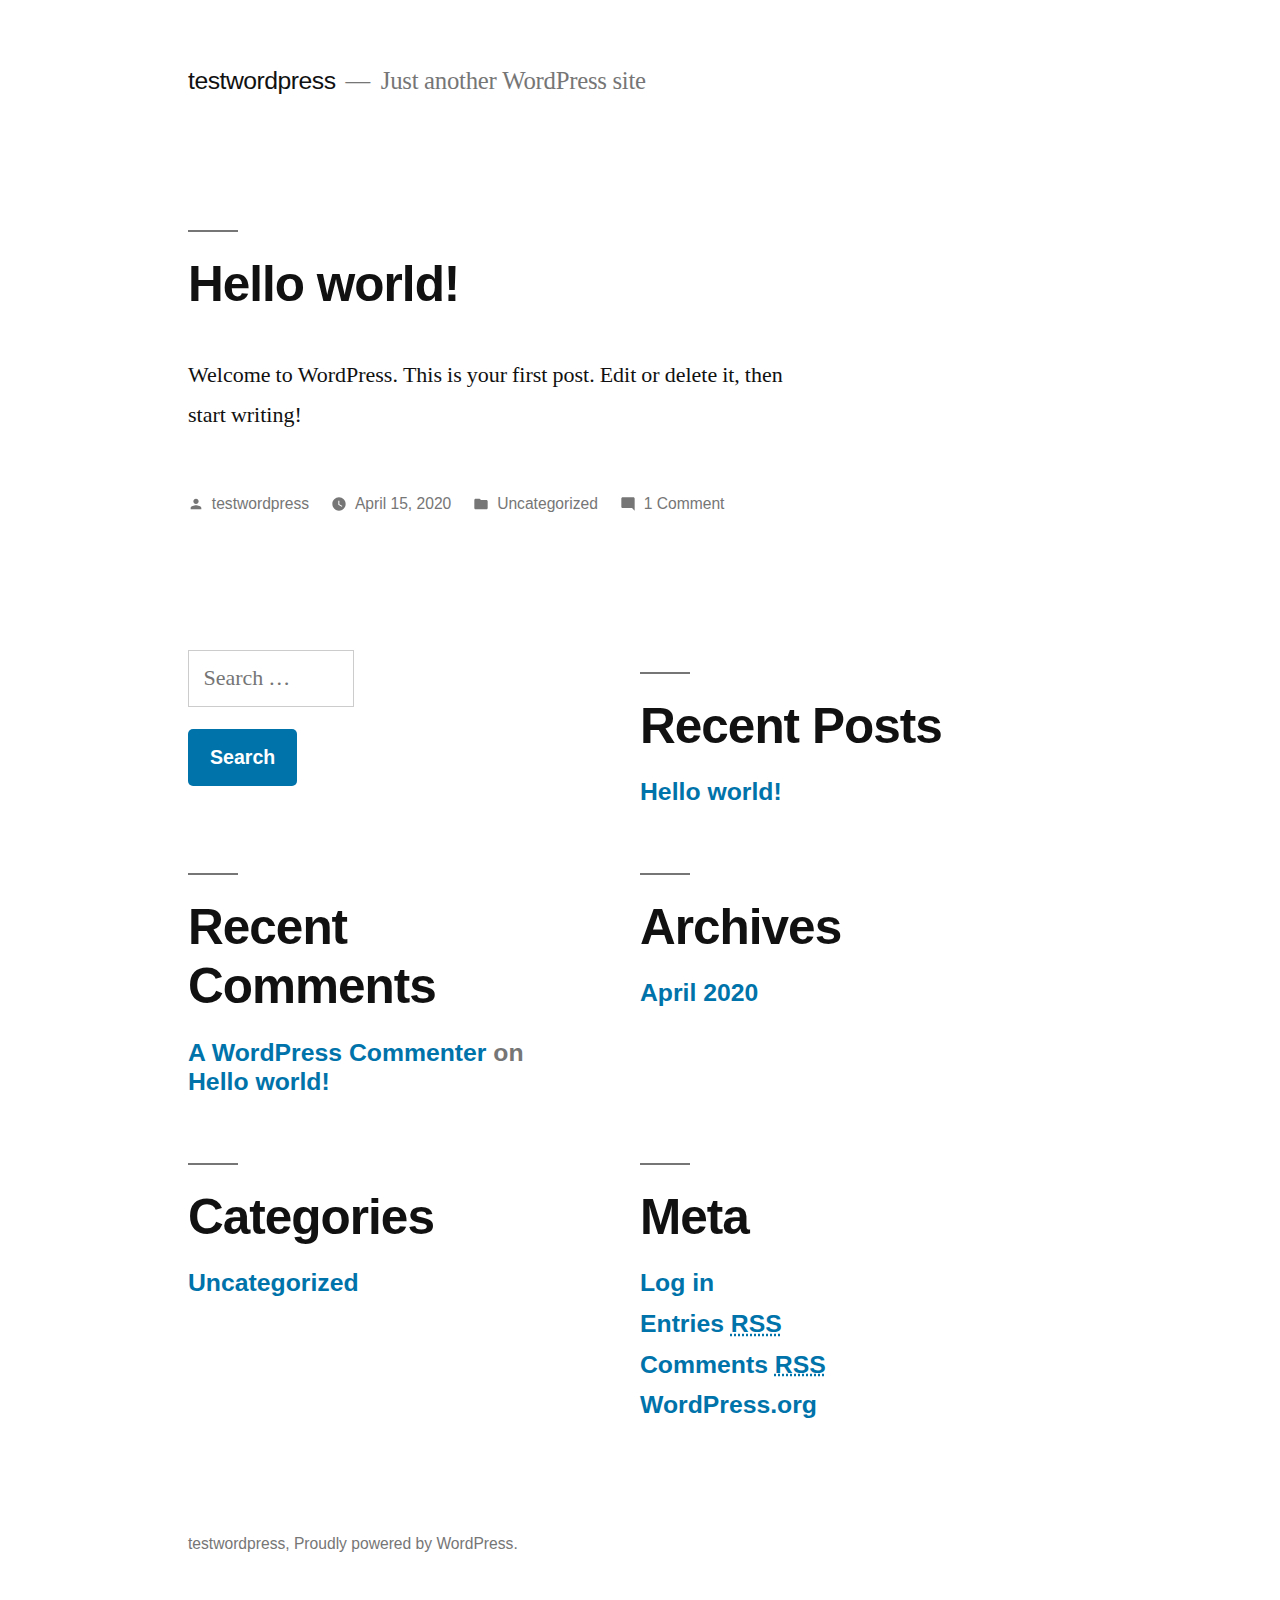
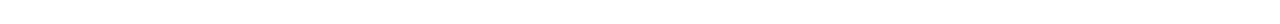
<file: index.html>
<!doctype html>
<html lang="en-US">
<head>
	<meta charset="UTF-8" />
	<meta name="viewport" content="width=device-width, initial-scale=1" />
	<link rel="profile" href="https://gmpg.org/xfn/11" />
	<title>testwordpress &#8211; Just another WordPress site</title>
<link rel='dns-prefetch' href='//s.w.org' />
<link rel="alternate" type="application/rss+xml" title="testwordpress &raquo; Feed" href="https://moonkabir.github.io/testwordpress/feed/" />
<link rel="alternate" type="application/rss+xml" title="testwordpress &raquo; Comments Feed" href="https://moonkabir.github.io/testwordpress/comments/feed/" />
		<script type="text/javascript">
			window._wpemojiSettings = {"baseUrl":"https:\/\/s.w.org\/images\/core\/emoji\/11.2.0\/72x72\/","ext":".png","svgUrl":"https:\/\/s.w.org\/images\/core\/emoji\/11.2.0\/svg\/","svgExt":".svg","source":{"concatemoji":"https:\/\/moonkabir.github.io\/testwordpress\/wp-includes\/js\/wp-emoji-release.min.js?ver=5.1.1"}};
			!function(a,b,c){function d(a,b){var c=String.fromCharCode;l.clearRect(0,0,k.width,k.height),l.fillText(c.apply(this,a),0,0);var d=k.toDataURL();l.clearRect(0,0,k.width,k.height),l.fillText(c.apply(this,b),0,0);var e=k.toDataURL();return d===e}function e(a){var b;if(!l||!l.fillText)return!1;switch(l.textBaseline="top",l.font="600 32px Arial",a){case"flag":return!(b=d([55356,56826,55356,56819],[55356,56826,8203,55356,56819]))&&(b=d([55356,57332,56128,56423,56128,56418,56128,56421,56128,56430,56128,56423,56128,56447],[55356,57332,8203,56128,56423,8203,56128,56418,8203,56128,56421,8203,56128,56430,8203,56128,56423,8203,56128,56447]),!b);case"emoji":return b=d([55358,56760,9792,65039],[55358,56760,8203,9792,65039]),!b}return!1}function f(a){var c=b.createElement("script");c.src=a,c.defer=c.type="text/javascript",b.getElementsByTagName("head")[0].appendChild(c)}var g,h,i,j,k=b.createElement("canvas"),l=k.getContext&&k.getContext("2d");for(j=Array("flag","emoji"),c.supports={everything:!0,everythingExceptFlag:!0},i=0;i<j.length;i++)c.supports[j[i]]=e(j[i]),c.supports.everything=c.supports.everything&&c.supports[j[i]],"flag"!==j[i]&&(c.supports.everythingExceptFlag=c.supports.everythingExceptFlag&&c.supports[j[i]]);c.supports.everythingExceptFlag=c.supports.everythingExceptFlag&&!c.supports.flag,c.DOMReady=!1,c.readyCallback=function(){c.DOMReady=!0},c.supports.everything||(h=function(){c.readyCallback()},b.addEventListener?(b.addEventListener("DOMContentLoaded",h,!1),a.addEventListener("load",h,!1)):(a.attachEvent("onload",h),b.attachEvent("onreadystatechange",function(){"complete"===b.readyState&&c.readyCallback()})),g=c.source||{},g.concatemoji?f(g.concatemoji):g.wpemoji&&g.twemoji&&(f(g.twemoji),f(g.wpemoji)))}(window,document,window._wpemojiSettings);
		</script>
		<style type="text/css">
img.wp-smiley,
img.emoji {
	display: inline !important;
	border: none !important;
	box-shadow: none !important;
	height: 1em !important;
	width: 1em !important;
	margin: 0 .07em !important;
	vertical-align: -0.1em !important;
	background: none !important;
	padding: 0 !important;
}
</style>
	<link rel='stylesheet' id='wp-block-library-css'  href='https://moonkabir.github.io/testwordpress/wp-includes/css/dist/block-library/style.min.css?ver=5.1.1' type='text/css' media='all' />
<link rel='stylesheet' id='wp-block-library-theme-css'  href='https://moonkabir.github.io/testwordpress/wp-includes/css/dist/block-library/theme.min.css?ver=5.1.1' type='text/css' media='all' />
<link rel='stylesheet' id='twentynineteen-style-css'  href='https://moonkabir.github.io/testwordpress/wp-content/themes/twentynineteen/style.css?ver=1.3' type='text/css' media='all' />
<link rel='stylesheet' id='twentynineteen-print-style-css'  href='https://moonkabir.github.io/testwordpress/wp-content/themes/twentynineteen/print.css?ver=1.3' type='text/css' media='print' />
<link rel='https://api.w.org/' href='https://moonkabir.github.io/testwordpress/wp-json/' />
<link rel="EditURI" type="application/rsd+xml" title="RSD" href="https://moonkabir.github.io/testwordpress/xmlrpc.php?rsd" />
<link rel="wlwmanifest" type="application/wlwmanifest+xml" href="https://moonkabir.github.io/testwordpress/wp-includes/wlwmanifest.xml" /> 
<meta name="generator" content="WordPress 5.1.1" />
		<style type="text/css">.recentcomments a{display:inline !important;padding:0 !important;margin:0 !important;}</style>
		</head>

<body class="home blog wp-embed-responsive hfeed image-filters-enabled">
<div id="page" class="site">
	<a class="skip-link screen-reader-text" href="#content">Skip to content</a>

		<header id="masthead" class="site-header">

			<div class="site-branding-container">
				<div class="site-branding">

								<h1 class="site-title"><a href="https://moonkabir.github.io/testwordpress/" rel="home">testwordpress</a></h1>
			
				<p class="site-description">
				Just another WordPress site			</p>
			</div><!-- .site-branding -->
			</div><!-- .layout-wrap -->

					</header><!-- #masthead -->

	<div id="content" class="site-content">

	<section id="primary" class="content-area">
		<main id="main" class="site-main">

		
<article id="post-1" class="post-1 post type-post status-publish format-standard hentry category-uncategorized entry">
	<header class="entry-header">
		<h2 class="entry-title"><a href="https://moonkabir.github.io/testwordpress/2020/04/15/hello-world/" rel="bookmark">Hello world!</a></h2>	</header><!-- .entry-header -->

	
	<div class="entry-content">
		
<p>Welcome to WordPress. This is your first post. Edit or delete it, then start writing!</p>
	</div><!-- .entry-content -->

	<footer class="entry-footer">
		<span class="byline"><svg class="svg-icon" width="16" height="16" aria-hidden="true" role="img" focusable="false" viewbox="0 0 24 24" version="1.1" xmlns="http://www.w3.org/2000/svg" xmlns:xlink="http://www.w3.org/1999/xlink"><path d="M12 12c2.21 0 4-1.79 4-4s-1.79-4-4-4-4 1.79-4 4 1.79 4 4 4zm0 2c-2.67 0-8 1.34-8 4v2h16v-2c0-2.66-5.33-4-8-4z"></path><path d="M0 0h24v24H0z" fill="none"></path></svg><span class="screen-reader-text">Posted by</span><span class="author vcard"><a class="url fn n" href="https://moonkabir.github.io/testwordpress/author/testwordpress/">testwordpress</a></span></span><span class="posted-on"><svg class="svg-icon" width="16" height="16" aria-hidden="true" role="img" focusable="false" xmlns="http://www.w3.org/2000/svg" viewbox="0 0 24 24"><defs><path id="a" d="M0 0h24v24H0V0z"></path></defs><clippath id="b"><use xlink:href="#a" overflow="visible"></use></clippath><path clip-path="url(#b)" d="M12 2C6.5 2 2 6.5 2 12s4.5 10 10 10 10-4.5 10-10S17.5 2 12 2zm4.2 14.2L11 13V7h1.5v5.2l4.5 2.7-.8 1.3z"></path></svg><a href="https://moonkabir.github.io/testwordpress/2020/04/15/hello-world/" rel="bookmark"><time class="entry-date published updated" datetime="2020-04-15T10:00:28+00:00">April 15, 2020</time></a></span><span class="cat-links"><svg class="svg-icon" width="16" height="16" aria-hidden="true" role="img" focusable="false" xmlns="http://www.w3.org/2000/svg" viewbox="0 0 24 24"><path d="M10 4H4c-1.1 0-1.99.9-1.99 2L2 18c0 1.1.9 2 2 2h16c1.1 0 2-.9 2-2V8c0-1.1-.9-2-2-2h-8l-2-2z"></path><path d="M0 0h24v24H0z" fill="none"></path></svg><span class="screen-reader-text">Posted in</span><a href="https://moonkabir.github.io/testwordpress/category/uncategorized/" rel="category tag">Uncategorized</a></span><span class="comments-link"><svg class="svg-icon" width="16" height="16" aria-hidden="true" role="img" focusable="false" viewbox="0 0 24 24" version="1.1" xmlns="http://www.w3.org/2000/svg" xmlns:xlink="http://www.w3.org/1999/xlink"><path d="M21.99 4c0-1.1-.89-2-1.99-2H4c-1.1 0-2 .9-2 2v12c0 1.1.9 2 2 2h14l4 4-.01-18z"></path><path d="M0 0h24v24H0z" fill="none"></path></svg><a href="https://moonkabir.github.io/testwordpress/2020/04/15/hello-world/#comments">1 Comment<span class="screen-reader-text"> on Hello world!</span></a></span>	</footer><!-- .entry-footer -->
</article><!-- #post-${ID} -->

		</main><!-- .site-main -->
	</section><!-- .content-area -->


	</div><!-- #content -->

	<footer id="colophon" class="site-footer">
		
	<aside class="widget-area" role="complementary" aria-label="Footer">
							<div class="widget-column footer-widget-1">
					<section id="search-2" class="widget widget_search"><form role="search" method="get" class="search-form" action="https://moonkabir.github.io/testwordpress/">
				<label>
					<span class="screen-reader-text">Search for:</span>
					<input type="search" class="search-field" placeholder="Search &hellip;" value="" name="s" />
				</label>
				<input type="submit" class="search-submit" value="Search" />
			</form></section>		<section id="recent-posts-2" class="widget widget_recent_entries">		<h2 class="widget-title">Recent Posts</h2>		<ul>
											<li>
					<a href="https://moonkabir.github.io/testwordpress/2020/04/15/hello-world/">Hello world!</a>
									</li>
					</ul>
		</section><section id="recent-comments-2" class="widget widget_recent_comments"><h2 class="widget-title">Recent Comments</h2><ul id="recentcomments"><li class="recentcomments"><span class="comment-author-link"><a href='https://wordpress.org/' rel='external nofollow' class='url'>A WordPress Commenter</a></span> on <a href="https://moonkabir.github.io/testwordpress/2020/04/15/hello-world/#comment-1">Hello world!</a></li></ul></section><section id="archives-2" class="widget widget_archive"><h2 class="widget-title">Archives</h2>		<ul>
				<li><a href='https://moonkabir.github.io/testwordpress/2020/04/'>April 2020</a></li>
		</ul>
			</section><section id="categories-2" class="widget widget_categories"><h2 class="widget-title">Categories</h2>		<ul>
				<li class="cat-item cat-item-1"><a href="https://moonkabir.github.io/testwordpress/category/uncategorized/" >Uncategorized</a>
</li>
		</ul>
			</section><section id="meta-2" class="widget widget_meta"><h2 class="widget-title">Meta</h2>			<ul>
						<li><a href="https://moonkabir.github.io/testwordpress/wp-login.php">Log in</a></li>
			<li><a href="https://moonkabir.github.io/testwordpress/feed/">Entries <abbr title="Really Simple Syndication">RSS</abbr></a></li>
			<li><a href="https://moonkabir.github.io/testwordpress/comments/feed/">Comments <abbr title="Really Simple Syndication">RSS</abbr></a></li>
			<li><a href="https://wordpress.org/" title="Powered by WordPress, state-of-the-art semantic personal publishing platform.">WordPress.org</a></li>			</ul>
			</section>					</div>
					</aside><!-- .widget-area -->

		<div class="site-info">
										<a class="site-name" href="https://moonkabir.github.io/testwordpress/" rel="home">testwordpress</a>,
						<a href="https://wordpress.org/" class="imprint">
				Proudly powered by WordPress.			</a>
								</div><!-- .site-info -->
	</footer><!-- #colophon -->

</div><!-- #page -->

<script type='text/javascript' src='https://moonkabir.github.io/testwordpress/wp-includes/js/wp-embed.min.js?ver=5.1.1'></script>
	<script>
	/(trident|msie)/i.test(navigator.userAgent)&&document.getElementById&&window.addEventListener&&window.addEventListener("hashchange",function(){var t,e=location.hash.substring(1);/^[A-z0-9_-]+$/.test(e)&&(t=document.getElementById(e))&&(/^(?:a|select|input|button|textarea)$/i.test(t.tagName)||(t.tabIndex=-1),t.focus())},!1);
	</script>
	
</body>
</html>
</file>
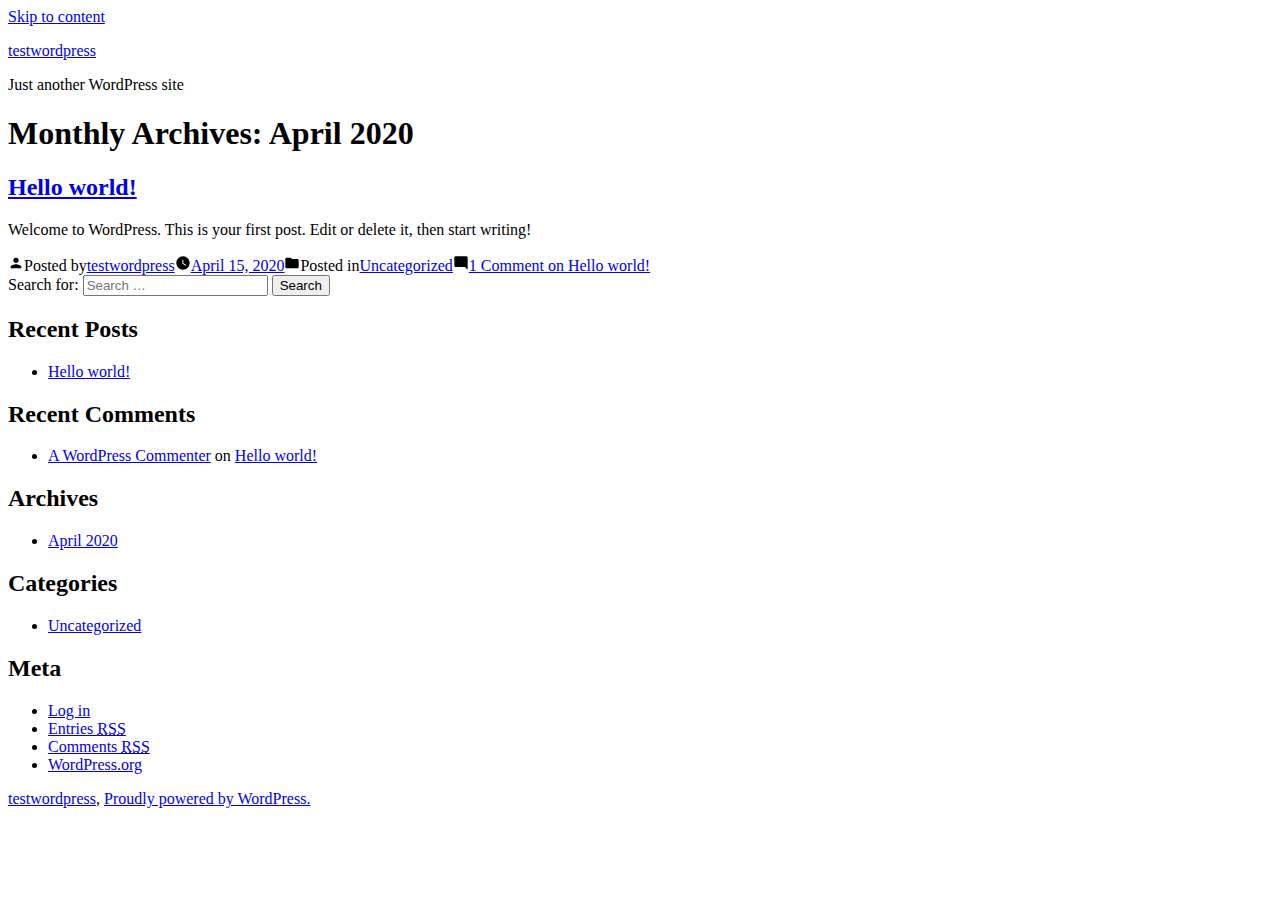
<file: 2020/04/index.html>
<!doctype html>
<html lang="en-US">
<head>
	<meta charset="UTF-8" />
	<meta name="viewport" content="width=device-width, initial-scale=1" />
	<link rel="profile" href="https://gmpg.org/xfn/11" />
	<title>April 2020 &#8211; testwordpress</title>
<link rel='dns-prefetch' href='//s.w.org' />
<link rel="alternate" type="application/rss+xml" title="testwordpress &raquo; Feed" href="http://localhost/https:/moonkabir.github.io/testwordpress/feed/" />
<link rel="alternate" type="application/rss+xml" title="testwordpress &raquo; Comments Feed" href="http://localhost/https:/moonkabir.github.io/testwordpress/comments/feed/" />
		<script type="text/javascript">
			window._wpemojiSettings = {"baseUrl":"https:\/\/s.w.org\/images\/core\/emoji\/11.2.0\/72x72\/","ext":".png","svgUrl":"https:\/\/s.w.org\/images\/core\/emoji\/11.2.0\/svg\/","svgExt":".svg","source":{"concatemoji":"\/wp-includes\/js\/wp-emoji-release.min.js?ver=5.1.1"}};
			!function(a,b,c){function d(a,b){var c=String.fromCharCode;l.clearRect(0,0,k.width,k.height),l.fillText(c.apply(this,a),0,0);var d=k.toDataURL();l.clearRect(0,0,k.width,k.height),l.fillText(c.apply(this,b),0,0);var e=k.toDataURL();return d===e}function e(a){var b;if(!l||!l.fillText)return!1;switch(l.textBaseline="top",l.font="600 32px Arial",a){case"flag":return!(b=d([55356,56826,55356,56819],[55356,56826,8203,55356,56819]))&&(b=d([55356,57332,56128,56423,56128,56418,56128,56421,56128,56430,56128,56423,56128,56447],[55356,57332,8203,56128,56423,8203,56128,56418,8203,56128,56421,8203,56128,56430,8203,56128,56423,8203,56128,56447]),!b);case"emoji":return b=d([55358,56760,9792,65039],[55358,56760,8203,9792,65039]),!b}return!1}function f(a){var c=b.createElement("script");c.src=a,c.defer=c.type="text/javascript",b.getElementsByTagName("head")[0].appendChild(c)}var g,h,i,j,k=b.createElement("canvas"),l=k.getContext&&k.getContext("2d");for(j=Array("flag","emoji"),c.supports={everything:!0,everythingExceptFlag:!0},i=0;i<j.length;i++)c.supports[j[i]]=e(j[i]),c.supports.everything=c.supports.everything&&c.supports[j[i]],"flag"!==j[i]&&(c.supports.everythingExceptFlag=c.supports.everythingExceptFlag&&c.supports[j[i]]);c.supports.everythingExceptFlag=c.supports.everythingExceptFlag&&!c.supports.flag,c.DOMReady=!1,c.readyCallback=function(){c.DOMReady=!0},c.supports.everything||(h=function(){c.readyCallback()},b.addEventListener?(b.addEventListener("DOMContentLoaded",h,!1),a.addEventListener("load",h,!1)):(a.attachEvent("onload",h),b.attachEvent("onreadystatechange",function(){"complete"===b.readyState&&c.readyCallback()})),g=c.source||{},g.concatemoji?f(g.concatemoji):g.wpemoji&&g.twemoji&&(f(g.twemoji),f(g.wpemoji)))}(window,document,window._wpemojiSettings);
		</script>
		<style type="text/css">
img.wp-smiley,
img.emoji {
	display: inline !important;
	border: none !important;
	box-shadow: none !important;
	height: 1em !important;
	width: 1em !important;
	margin: 0 .07em !important;
	vertical-align: -0.1em !important;
	background: none !important;
	padding: 0 !important;
}
</style>
	<link rel='stylesheet' id='wp-block-library-css'  href='http://localhost/https:/moonkabir.github.io/testwordpress/wp-includes/css/dist/block-library/style.min.css?ver=5.1.1' type='text/css' media='all' />
<link rel='stylesheet' id='wp-block-library-theme-css'  href='http://localhost/https:/moonkabir.github.io/testwordpress/wp-includes/css/dist/block-library/theme.min.css?ver=5.1.1' type='text/css' media='all' />
<link rel='stylesheet' id='twentynineteen-style-css'  href='http://localhost/https:/moonkabir.github.io/testwordpress/wp-content/themes/twentynineteen/style.css?ver=1.3' type='text/css' media='all' />
<link rel='stylesheet' id='twentynineteen-print-style-css'  href='http://localhost/https:/moonkabir.github.io/testwordpress/wp-content/themes/twentynineteen/print.css?ver=1.3' type='text/css' media='print' />
<link rel='https://api.w.org/' href='http://localhost/https:/moonkabir.github.io/testwordpress/wp-json/' />
<link rel="EditURI" type="application/rsd+xml" title="RSD" href="http://localhost/https:/moonkabir.github.io/testwordpress/xmlrpc.php?rsd" />
<link rel="wlwmanifest" type="application/wlwmanifest+xml" href="http://localhost/https:/moonkabir.github.io/testwordpress/wp-includes/wlwmanifest.xml" /> 
<meta name="generator" content="WordPress 5.1.1" />
		<style type="text/css">.recentcomments a{display:inline !important;padding:0 !important;margin:0 !important;}</style>
		</head>

<body class="archive date wp-embed-responsive hfeed image-filters-enabled">
<div id="page" class="site">
	<a class="skip-link screen-reader-text" href="#content">Skip to content</a>

		<header id="masthead" class="site-header">

			<div class="site-branding-container">
				<div class="site-branding">

								<p class="site-title"><a href="http://localhost/https:/moonkabir.github.io/testwordpress/" rel="home">testwordpress</a></p>
			
				<p class="site-description">
				Just another WordPress site			</p>
			</div><!-- .site-branding -->
			</div><!-- .layout-wrap -->

					</header><!-- #masthead -->

	<div id="content" class="site-content">

	<section id="primary" class="content-area">
		<main id="main" class="site-main">

		
			<header class="page-header">
				<h1 class="page-title">Monthly Archives: <span class="page-description">April 2020</span></h1>			</header><!-- .page-header -->

			
<article id="post-1" class="post-1 post type-post status-publish format-standard hentry category-uncategorized entry">
	<header class="entry-header">
		<h2 class="entry-title"><a href="http://localhost/https:/moonkabir.github.io/testwordpress/2020/04/15/hello-world/" rel="bookmark">Hello world!</a></h2>	</header><!-- .entry-header -->

	
	<div class="entry-content">
		<p>Welcome to WordPress. This is your first post. Edit or delete it, then start writing!</p>
	</div><!-- .entry-content -->

	<footer class="entry-footer">
		<span class="byline"><svg class="svg-icon" width="16" height="16" aria-hidden="true" role="img" focusable="false" viewbox="0 0 24 24" version="1.1" xmlns="http://www.w3.org/2000/svg" xmlns:xlink="http://www.w3.org/1999/xlink"><path d="M12 12c2.21 0 4-1.79 4-4s-1.79-4-4-4-4 1.79-4 4 1.79 4 4 4zm0 2c-2.67 0-8 1.34-8 4v2h16v-2c0-2.66-5.33-4-8-4z"></path><path d="M0 0h24v24H0z" fill="none"></path></svg><span class="screen-reader-text">Posted by</span><span class="author vcard"><a class="url fn n" href="http://localhost/https:/moonkabir.github.io/testwordpress/author/testwordpress/">testwordpress</a></span></span><span class="posted-on"><svg class="svg-icon" width="16" height="16" aria-hidden="true" role="img" focusable="false" xmlns="http://www.w3.org/2000/svg" viewbox="0 0 24 24"><defs><path id="a" d="M0 0h24v24H0V0z"></path></defs><clippath id="b"><use xlink:href="#a" overflow="visible"></use></clippath><path clip-path="url(#b)" d="M12 2C6.5 2 2 6.5 2 12s4.5 10 10 10 10-4.5 10-10S17.5 2 12 2zm4.2 14.2L11 13V7h1.5v5.2l4.5 2.7-.8 1.3z"></path></svg><a href="http://localhost/https:/moonkabir.github.io/testwordpress/2020/04/15/hello-world/" rel="bookmark"><time class="entry-date published updated" datetime="2020-04-15T10:00:28+00:00">April 15, 2020</time></a></span><span class="cat-links"><svg class="svg-icon" width="16" height="16" aria-hidden="true" role="img" focusable="false" xmlns="http://www.w3.org/2000/svg" viewbox="0 0 24 24"><path d="M10 4H4c-1.1 0-1.99.9-1.99 2L2 18c0 1.1.9 2 2 2h16c1.1 0 2-.9 2-2V8c0-1.1-.9-2-2-2h-8l-2-2z"></path><path d="M0 0h24v24H0z" fill="none"></path></svg><span class="screen-reader-text">Posted in</span><a href="http://localhost/https:/moonkabir.github.io/testwordpress/category/uncategorized/" rel="category tag">Uncategorized</a></span><span class="comments-link"><svg class="svg-icon" width="16" height="16" aria-hidden="true" role="img" focusable="false" viewbox="0 0 24 24" version="1.1" xmlns="http://www.w3.org/2000/svg" xmlns:xlink="http://www.w3.org/1999/xlink"><path d="M21.99 4c0-1.1-.89-2-1.99-2H4c-1.1 0-2 .9-2 2v12c0 1.1.9 2 2 2h14l4 4-.01-18z"></path><path d="M0 0h24v24H0z" fill="none"></path></svg><a href="http://localhost/https:/moonkabir.github.io/testwordpress/2020/04/15/hello-world/#comments">1 Comment<span class="screen-reader-text"> on Hello world!</span></a></span>	</footer><!-- .entry-footer -->
</article><!-- #post-${ID} -->
		</main><!-- #main -->
	</section><!-- #primary -->


	</div><!-- #content -->

	<footer id="colophon" class="site-footer">
		
	<aside class="widget-area" role="complementary" aria-label="Footer">
							<div class="widget-column footer-widget-1">
					<section id="search-2" class="widget widget_search"><form role="search" method="get" class="search-form" action="http://localhost/https:/moonkabir.github.io/testwordpress/">
				<label>
					<span class="screen-reader-text">Search for:</span>
					<input type="search" class="search-field" placeholder="Search &hellip;" value="" name="s" />
				</label>
				<input type="submit" class="search-submit" value="Search" />
			</form></section>		<section id="recent-posts-2" class="widget widget_recent_entries">		<h2 class="widget-title">Recent Posts</h2>		<ul>
											<li>
					<a href="http://localhost/https:/moonkabir.github.io/testwordpress/2020/04/15/hello-world/">Hello world!</a>
									</li>
					</ul>
		</section><section id="recent-comments-2" class="widget widget_recent_comments"><h2 class="widget-title">Recent Comments</h2><ul id="recentcomments"><li class="recentcomments"><span class="comment-author-link"><a href='https://wordpress.org/' rel='external nofollow' class='url'>A WordPress Commenter</a></span> on <a href="http://localhost/https:/moonkabir.github.io/testwordpress/2020/04/15/hello-world/#comment-1">Hello world!</a></li></ul></section><section id="archives-2" class="widget widget_archive"><h2 class="widget-title">Archives</h2>		<ul>
				<li><a href='http://localhost/https:/moonkabir.github.io/testwordpress/2020/04/'>April 2020</a></li>
		</ul>
			</section><section id="categories-2" class="widget widget_categories"><h2 class="widget-title">Categories</h2>		<ul>
				<li class="cat-item cat-item-1"><a href="http://localhost/https:/moonkabir.github.io/testwordpress/category/uncategorized/" >Uncategorized</a>
</li>
		</ul>
			</section><section id="meta-2" class="widget widget_meta"><h2 class="widget-title">Meta</h2>			<ul>
						<li><a href="http://localhost/https:/moonkabir.github.io/testwordpress/wp-login.php">Log in</a></li>
			<li><a href="http://localhost/https:/moonkabir.github.io/testwordpress/feed/">Entries <abbr title="Really Simple Syndication">RSS</abbr></a></li>
			<li><a href="http://localhost/https:/moonkabir.github.io/testwordpress/comments/feed/">Comments <abbr title="Really Simple Syndication">RSS</abbr></a></li>
			<li><a href="https://wordpress.org/" title="Powered by WordPress, state-of-the-art semantic personal publishing platform.">WordPress.org</a></li>			</ul>
			</section>					</div>
					</aside><!-- .widget-area -->

		<div class="site-info">
										<a class="site-name" href="http://localhost/https:/moonkabir.github.io/testwordpress/" rel="home">testwordpress</a>,
						<a href="https://wordpress.org/" class="imprint">
				Proudly powered by WordPress.			</a>
								</div><!-- .site-info -->
	</footer><!-- #colophon -->

</div><!-- #page -->

<script type='text/javascript' src='http://localhost/https:/moonkabir.github.io/testwordpress/wp-includes/js/wp-embed.min.js?ver=5.1.1'></script>
	<script>
	/(trident|msie)/i.test(navigator.userAgent)&&document.getElementById&&window.addEventListener&&window.addEventListener("hashchange",function(){var t,e=location.hash.substring(1);/^[A-z0-9_-]+$/.test(e)&&(t=document.getElementById(e))&&(/^(?:a|select|input|button|textarea)$/i.test(t.tagName)||(t.tabIndex=-1),t.focus())},!1);
	</script>
	
</body>
</html>
</file>
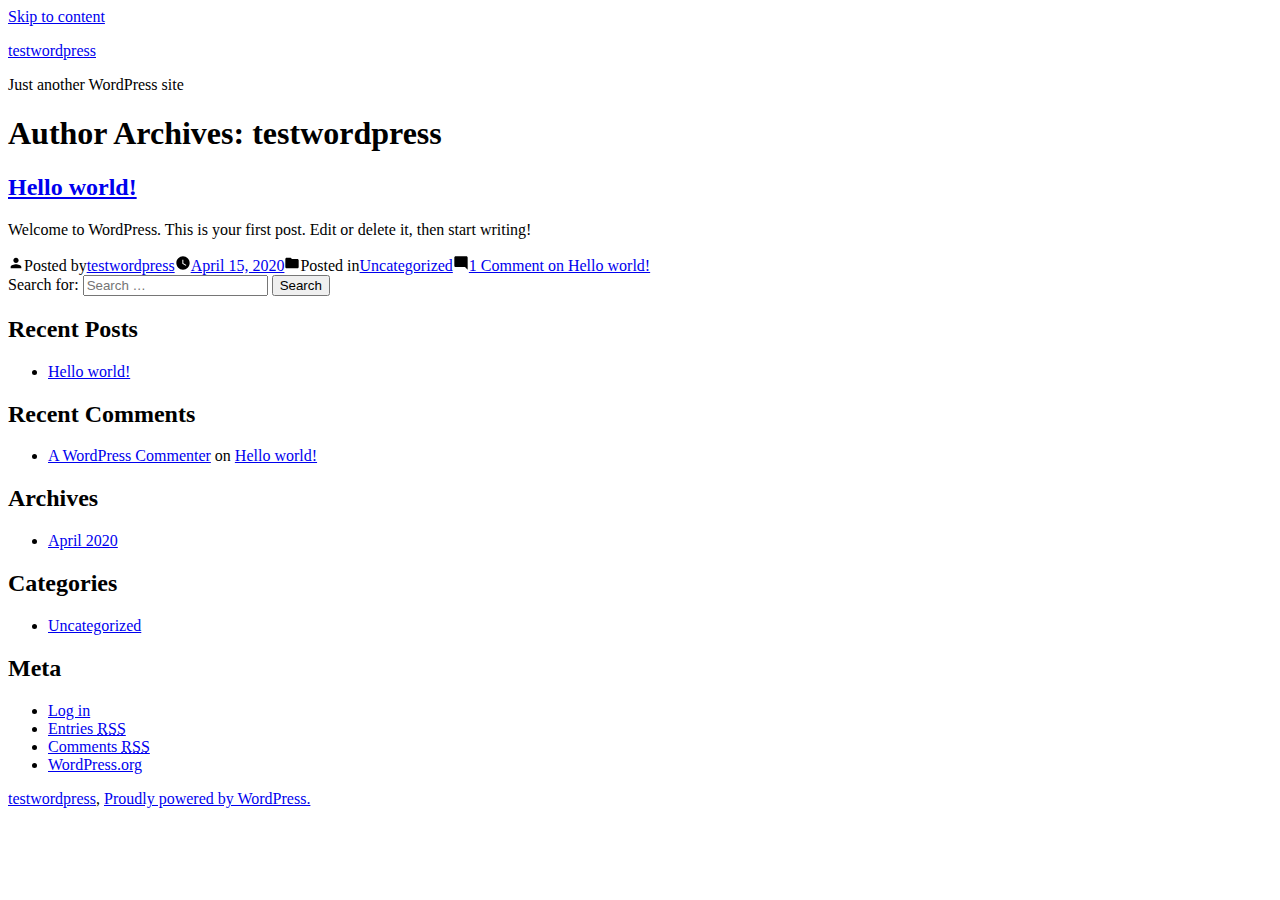
<file: author/testwordpress/index.html>
<!doctype html>
<html lang="en-US">
<head>
	<meta charset="UTF-8" />
	<meta name="viewport" content="width=device-width, initial-scale=1" />
	<link rel="profile" href="https://gmpg.org/xfn/11" />
	<title>testwordpress &#8211; testwordpress</title>
<link rel='dns-prefetch' href='//s.w.org' />
<link rel="alternate" type="application/rss+xml" title="testwordpress &raquo; Feed" href="http://localhost/https:/moonkabir.github.io/testwordpress/feed/" />
<link rel="alternate" type="application/rss+xml" title="testwordpress &raquo; Comments Feed" href="http://localhost/https:/moonkabir.github.io/testwordpress/comments/feed/" />
<link rel="alternate" type="application/rss+xml" title="testwordpress &raquo; Posts by testwordpress Feed" href="http://localhost/https:/moonkabir.github.io/testwordpress/author/testwordpress/feed/" />
		<script type="text/javascript">
			window._wpemojiSettings = {"baseUrl":"https:\/\/s.w.org\/images\/core\/emoji\/11.2.0\/72x72\/","ext":".png","svgUrl":"https:\/\/s.w.org\/images\/core\/emoji\/11.2.0\/svg\/","svgExt":".svg","source":{"concatemoji":"\/wp-includes\/js\/wp-emoji-release.min.js?ver=5.1.1"}};
			!function(a,b,c){function d(a,b){var c=String.fromCharCode;l.clearRect(0,0,k.width,k.height),l.fillText(c.apply(this,a),0,0);var d=k.toDataURL();l.clearRect(0,0,k.width,k.height),l.fillText(c.apply(this,b),0,0);var e=k.toDataURL();return d===e}function e(a){var b;if(!l||!l.fillText)return!1;switch(l.textBaseline="top",l.font="600 32px Arial",a){case"flag":return!(b=d([55356,56826,55356,56819],[55356,56826,8203,55356,56819]))&&(b=d([55356,57332,56128,56423,56128,56418,56128,56421,56128,56430,56128,56423,56128,56447],[55356,57332,8203,56128,56423,8203,56128,56418,8203,56128,56421,8203,56128,56430,8203,56128,56423,8203,56128,56447]),!b);case"emoji":return b=d([55358,56760,9792,65039],[55358,56760,8203,9792,65039]),!b}return!1}function f(a){var c=b.createElement("script");c.src=a,c.defer=c.type="text/javascript",b.getElementsByTagName("head")[0].appendChild(c)}var g,h,i,j,k=b.createElement("canvas"),l=k.getContext&&k.getContext("2d");for(j=Array("flag","emoji"),c.supports={everything:!0,everythingExceptFlag:!0},i=0;i<j.length;i++)c.supports[j[i]]=e(j[i]),c.supports.everything=c.supports.everything&&c.supports[j[i]],"flag"!==j[i]&&(c.supports.everythingExceptFlag=c.supports.everythingExceptFlag&&c.supports[j[i]]);c.supports.everythingExceptFlag=c.supports.everythingExceptFlag&&!c.supports.flag,c.DOMReady=!1,c.readyCallback=function(){c.DOMReady=!0},c.supports.everything||(h=function(){c.readyCallback()},b.addEventListener?(b.addEventListener("DOMContentLoaded",h,!1),a.addEventListener("load",h,!1)):(a.attachEvent("onload",h),b.attachEvent("onreadystatechange",function(){"complete"===b.readyState&&c.readyCallback()})),g=c.source||{},g.concatemoji?f(g.concatemoji):g.wpemoji&&g.twemoji&&(f(g.twemoji),f(g.wpemoji)))}(window,document,window._wpemojiSettings);
		</script>
		<style type="text/css">
img.wp-smiley,
img.emoji {
	display: inline !important;
	border: none !important;
	box-shadow: none !important;
	height: 1em !important;
	width: 1em !important;
	margin: 0 .07em !important;
	vertical-align: -0.1em !important;
	background: none !important;
	padding: 0 !important;
}
</style>
	<link rel='stylesheet' id='wp-block-library-css'  href='http://localhost/https:/moonkabir.github.io/testwordpress/wp-includes/css/dist/block-library/style.min.css?ver=5.1.1' type='text/css' media='all' />
<link rel='stylesheet' id='wp-block-library-theme-css'  href='http://localhost/https:/moonkabir.github.io/testwordpress/wp-includes/css/dist/block-library/theme.min.css?ver=5.1.1' type='text/css' media='all' />
<link rel='stylesheet' id='twentynineteen-style-css'  href='http://localhost/https:/moonkabir.github.io/testwordpress/wp-content/themes/twentynineteen/style.css?ver=1.3' type='text/css' media='all' />
<link rel='stylesheet' id='twentynineteen-print-style-css'  href='http://localhost/https:/moonkabir.github.io/testwordpress/wp-content/themes/twentynineteen/print.css?ver=1.3' type='text/css' media='print' />
<link rel='https://api.w.org/' href='http://localhost/https:/moonkabir.github.io/testwordpress/wp-json/' />
<link rel="EditURI" type="application/rsd+xml" title="RSD" href="http://localhost/https:/moonkabir.github.io/testwordpress/xmlrpc.php?rsd" />
<link rel="wlwmanifest" type="application/wlwmanifest+xml" href="http://localhost/https:/moonkabir.github.io/testwordpress/wp-includes/wlwmanifest.xml" /> 
<meta name="generator" content="WordPress 5.1.1" />
		<style type="text/css">.recentcomments a{display:inline !important;padding:0 !important;margin:0 !important;}</style>
		</head>

<body class="archive author author-testwordpress author-1 wp-embed-responsive hfeed image-filters-enabled">
<div id="page" class="site">
	<a class="skip-link screen-reader-text" href="#content">Skip to content</a>

		<header id="masthead" class="site-header">

			<div class="site-branding-container">
				<div class="site-branding">

								<p class="site-title"><a href="http://localhost/https:/moonkabir.github.io/testwordpress/" rel="home">testwordpress</a></p>
			
				<p class="site-description">
				Just another WordPress site			</p>
			</div><!-- .site-branding -->
			</div><!-- .layout-wrap -->

					</header><!-- #masthead -->

	<div id="content" class="site-content">

	<section id="primary" class="content-area">
		<main id="main" class="site-main">

		
			<header class="page-header">
				<h1 class="page-title">Author Archives: <span class="page-description">testwordpress</span></h1>			</header><!-- .page-header -->

			
<article id="post-1" class="post-1 post type-post status-publish format-standard hentry category-uncategorized entry">
	<header class="entry-header">
		<h2 class="entry-title"><a href="http://localhost/https:/moonkabir.github.io/testwordpress/2020/04/15/hello-world/" rel="bookmark">Hello world!</a></h2>	</header><!-- .entry-header -->

	
	<div class="entry-content">
		<p>Welcome to WordPress. This is your first post. Edit or delete it, then start writing!</p>
	</div><!-- .entry-content -->

	<footer class="entry-footer">
		<span class="byline"><svg class="svg-icon" width="16" height="16" aria-hidden="true" role="img" focusable="false" viewbox="0 0 24 24" version="1.1" xmlns="http://www.w3.org/2000/svg" xmlns:xlink="http://www.w3.org/1999/xlink"><path d="M12 12c2.21 0 4-1.79 4-4s-1.79-4-4-4-4 1.79-4 4 1.79 4 4 4zm0 2c-2.67 0-8 1.34-8 4v2h16v-2c0-2.66-5.33-4-8-4z"></path><path d="M0 0h24v24H0z" fill="none"></path></svg><span class="screen-reader-text">Posted by</span><span class="author vcard"><a class="url fn n" href="http://localhost/https:/moonkabir.github.io/testwordpress/author/testwordpress/">testwordpress</a></span></span><span class="posted-on"><svg class="svg-icon" width="16" height="16" aria-hidden="true" role="img" focusable="false" xmlns="http://www.w3.org/2000/svg" viewbox="0 0 24 24"><defs><path id="a" d="M0 0h24v24H0V0z"></path></defs><clippath id="b"><use xlink:href="#a" overflow="visible"></use></clippath><path clip-path="url(#b)" d="M12 2C6.5 2 2 6.5 2 12s4.5 10 10 10 10-4.5 10-10S17.5 2 12 2zm4.2 14.2L11 13V7h1.5v5.2l4.5 2.7-.8 1.3z"></path></svg><a href="http://localhost/https:/moonkabir.github.io/testwordpress/2020/04/15/hello-world/" rel="bookmark"><time class="entry-date published updated" datetime="2020-04-15T10:00:28+00:00">April 15, 2020</time></a></span><span class="cat-links"><svg class="svg-icon" width="16" height="16" aria-hidden="true" role="img" focusable="false" xmlns="http://www.w3.org/2000/svg" viewbox="0 0 24 24"><path d="M10 4H4c-1.1 0-1.99.9-1.99 2L2 18c0 1.1.9 2 2 2h16c1.1 0 2-.9 2-2V8c0-1.1-.9-2-2-2h-8l-2-2z"></path><path d="M0 0h24v24H0z" fill="none"></path></svg><span class="screen-reader-text">Posted in</span><a href="http://localhost/https:/moonkabir.github.io/testwordpress/category/uncategorized/" rel="category tag">Uncategorized</a></span><span class="comments-link"><svg class="svg-icon" width="16" height="16" aria-hidden="true" role="img" focusable="false" viewbox="0 0 24 24" version="1.1" xmlns="http://www.w3.org/2000/svg" xmlns:xlink="http://www.w3.org/1999/xlink"><path d="M21.99 4c0-1.1-.89-2-1.99-2H4c-1.1 0-2 .9-2 2v12c0 1.1.9 2 2 2h14l4 4-.01-18z"></path><path d="M0 0h24v24H0z" fill="none"></path></svg><a href="http://localhost/https:/moonkabir.github.io/testwordpress/2020/04/15/hello-world/#comments">1 Comment<span class="screen-reader-text"> on Hello world!</span></a></span>	</footer><!-- .entry-footer -->
</article><!-- #post-${ID} -->
		</main><!-- #main -->
	</section><!-- #primary -->


	</div><!-- #content -->

	<footer id="colophon" class="site-footer">
		
	<aside class="widget-area" role="complementary" aria-label="Footer">
							<div class="widget-column footer-widget-1">
					<section id="search-2" class="widget widget_search"><form role="search" method="get" class="search-form" action="http://localhost/https:/moonkabir.github.io/testwordpress/">
				<label>
					<span class="screen-reader-text">Search for:</span>
					<input type="search" class="search-field" placeholder="Search &hellip;" value="" name="s" />
				</label>
				<input type="submit" class="search-submit" value="Search" />
			</form></section>		<section id="recent-posts-2" class="widget widget_recent_entries">		<h2 class="widget-title">Recent Posts</h2>		<ul>
											<li>
					<a href="http://localhost/https:/moonkabir.github.io/testwordpress/2020/04/15/hello-world/">Hello world!</a>
									</li>
					</ul>
		</section><section id="recent-comments-2" class="widget widget_recent_comments"><h2 class="widget-title">Recent Comments</h2><ul id="recentcomments"><li class="recentcomments"><span class="comment-author-link"><a href='https://wordpress.org/' rel='external nofollow' class='url'>A WordPress Commenter</a></span> on <a href="http://localhost/https:/moonkabir.github.io/testwordpress/2020/04/15/hello-world/#comment-1">Hello world!</a></li></ul></section><section id="archives-2" class="widget widget_archive"><h2 class="widget-title">Archives</h2>		<ul>
				<li><a href='http://localhost/https:/moonkabir.github.io/testwordpress/2020/04/'>April 2020</a></li>
		</ul>
			</section><section id="categories-2" class="widget widget_categories"><h2 class="widget-title">Categories</h2>		<ul>
				<li class="cat-item cat-item-1"><a href="http://localhost/https:/moonkabir.github.io/testwordpress/category/uncategorized/" >Uncategorized</a>
</li>
		</ul>
			</section><section id="meta-2" class="widget widget_meta"><h2 class="widget-title">Meta</h2>			<ul>
						<li><a href="http://localhost/https:/moonkabir.github.io/testwordpress/wp-login.php">Log in</a></li>
			<li><a href="http://localhost/https:/moonkabir.github.io/testwordpress/feed/">Entries <abbr title="Really Simple Syndication">RSS</abbr></a></li>
			<li><a href="http://localhost/https:/moonkabir.github.io/testwordpress/comments/feed/">Comments <abbr title="Really Simple Syndication">RSS</abbr></a></li>
			<li><a href="https://wordpress.org/" title="Powered by WordPress, state-of-the-art semantic personal publishing platform.">WordPress.org</a></li>			</ul>
			</section>					</div>
					</aside><!-- .widget-area -->

		<div class="site-info">
										<a class="site-name" href="http://localhost/https:/moonkabir.github.io/testwordpress/" rel="home">testwordpress</a>,
						<a href="https://wordpress.org/" class="imprint">
				Proudly powered by WordPress.			</a>
								</div><!-- .site-info -->
	</footer><!-- #colophon -->

</div><!-- #page -->

<script type='text/javascript' src='http://localhost/https:/moonkabir.github.io/testwordpress/wp-includes/js/wp-embed.min.js?ver=5.1.1'></script>
	<script>
	/(trident|msie)/i.test(navigator.userAgent)&&document.getElementById&&window.addEventListener&&window.addEventListener("hashchange",function(){var t,e=location.hash.substring(1);/^[A-z0-9_-]+$/.test(e)&&(t=document.getElementById(e))&&(/^(?:a|select|input|button|textarea)$/i.test(t.tagName)||(t.tabIndex=-1),t.focus())},!1);
	</script>
	
</body>
</html>
</file>
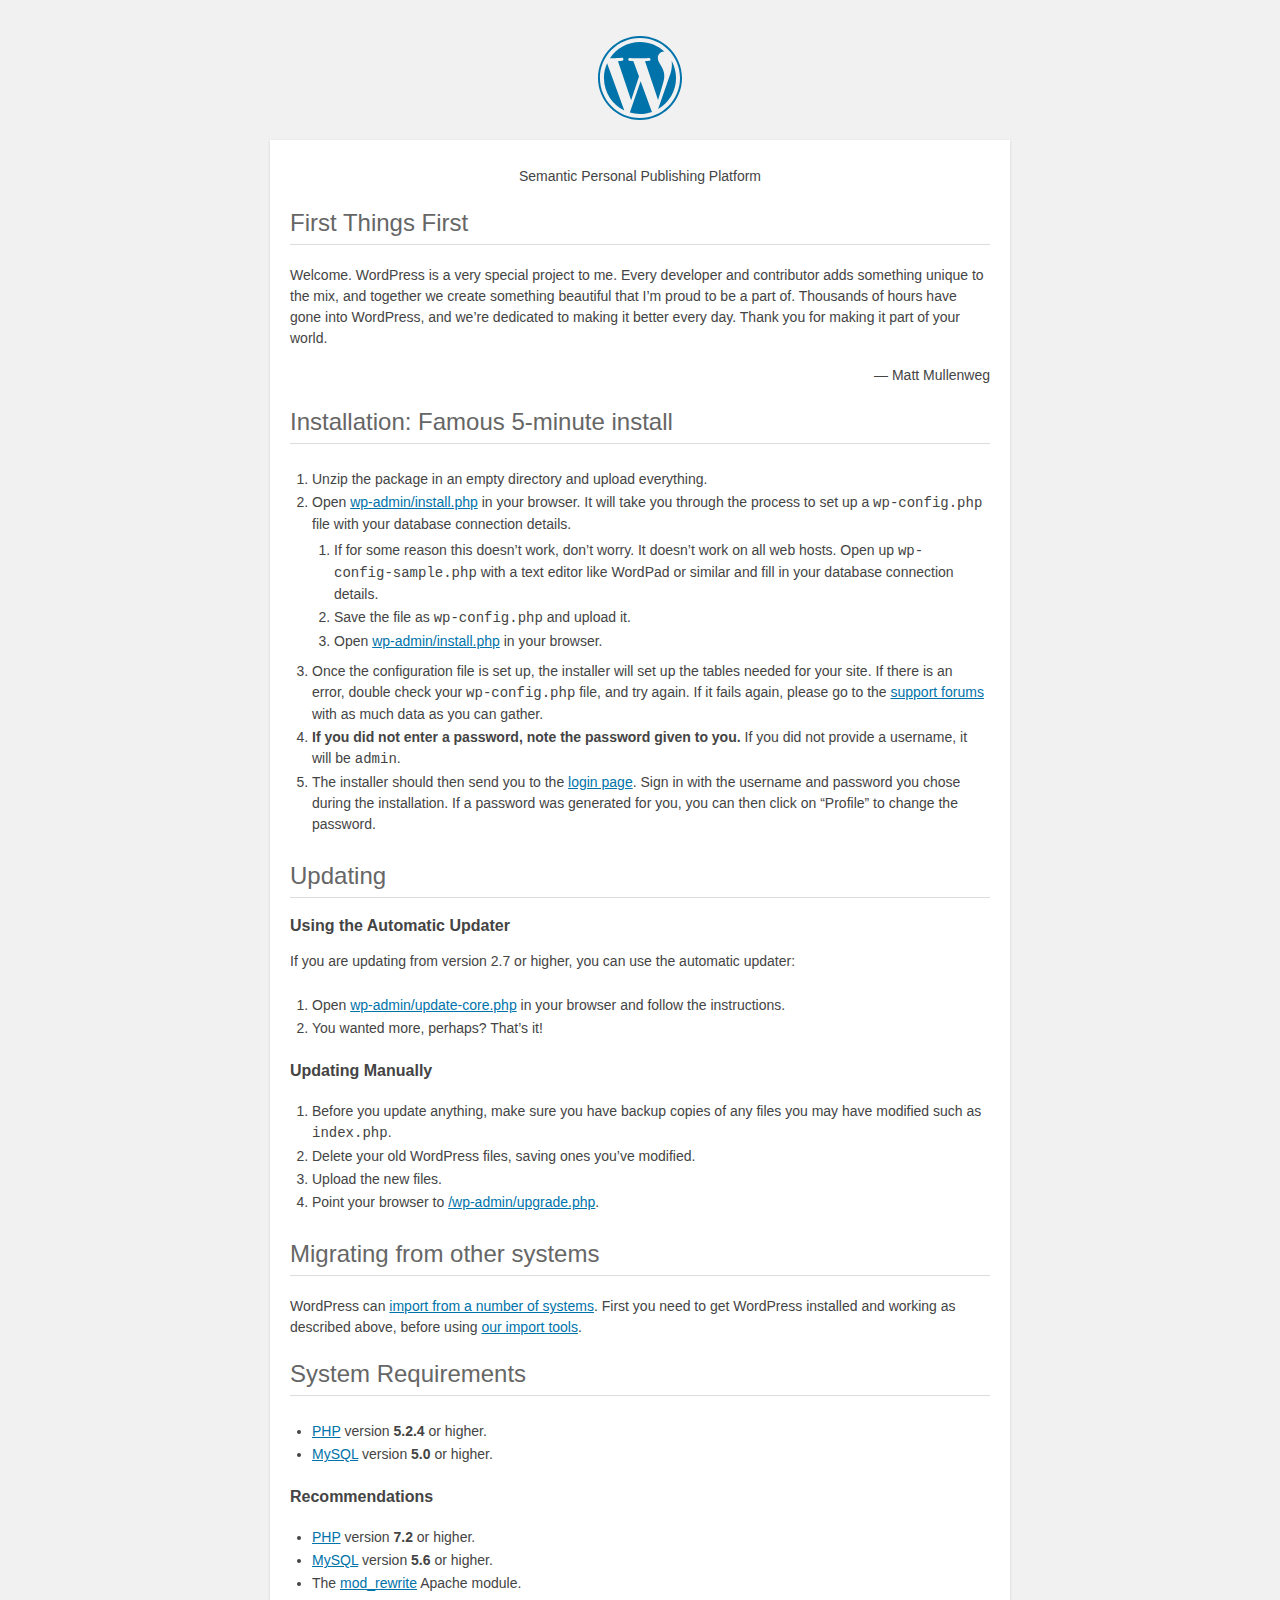
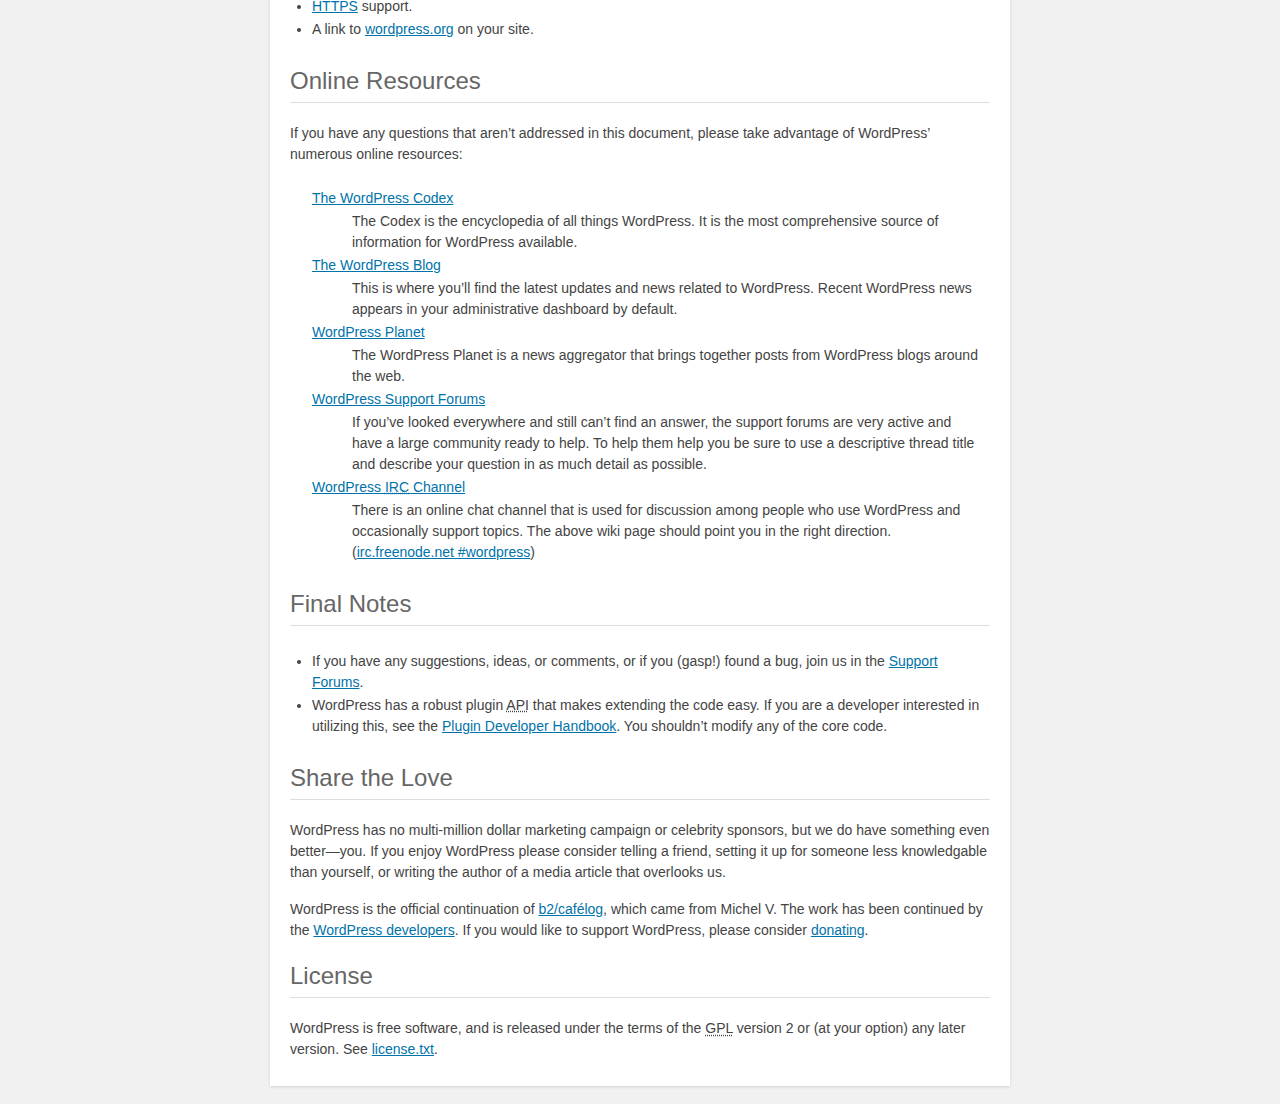
<file: readme.html>
<!DOCTYPE html>
<html lang="en">
<head>
	<meta name="viewport" content="width=device-width" />
	<meta http-equiv="Content-Type" content="text/html; charset=utf-8" />
	<title>WordPress &#8250; ReadMe</title>
	<link rel="stylesheet" href="wp-admin/css/install.css?ver=20100228" type="text/css" />
</head>
<body>
<h1 id="logo">
	<a href="https://wordpress.org/"><img alt="WordPress" src="wp-admin/images/wordpress-logo.png" /></a>
</h1>
<p style="text-align: center">Semantic Personal Publishing Platform</p>

<h2>First Things First</h2>
<p>Welcome. WordPress is a very special project to me. Every developer and contributor adds something unique to the mix, and together we create something beautiful that I&#8217;m proud to be a part of. Thousands of hours have gone into WordPress, and we&#8217;re dedicated to making it better every day. Thank you for making it part of your world.</p>
<p style="text-align: right">&#8212; Matt Mullenweg</p>

<h2>Installation: Famous 5-minute install</h2>
<ol>
	<li>Unzip the package in an empty directory and upload everything.</li>
	<li>Open <span class="file"><a href="wp-admin/install.php">wp-admin/install.php</a></span> in your browser. It will take you through the process to set up a <code>wp-config.php</code> file with your database connection details.
		<ol>
			<li>If for some reason this doesn&#8217;t work, don&#8217;t worry. It doesn&#8217;t work on all web hosts. Open up <code>wp-config-sample.php</code> with a text editor like WordPad or similar and fill in your database connection details.</li>
			<li>Save the file as <code>wp-config.php</code> and upload it.</li>
			<li>Open <span class="file"><a href="wp-admin/install.php">wp-admin/install.php</a></span> in your browser.</li>
		</ol>
	</li>
	<li>Once the configuration file is set up, the installer will set up the tables needed for your site. If there is an error, double check your <code>wp-config.php</code> file, and try again. If it fails again, please go to the <a href="https://wordpress.org/support/" title="WordPress support">support forums</a> with as much data as you can gather.</li>
	<li><strong>If you did not enter a password, note the password given to you.</strong> If you did not provide a username, it will be <code>admin</code>.</li>
	<li>The installer should then send you to the <a href="wp-login.php">login page</a>. Sign in with the username and password you chose during the installation. If a password was generated for you, you can then click on &#8220;Profile&#8221; to change the password.</li>
</ol>

<h2>Updating</h2>
<h3>Using the Automatic Updater</h3>
<p>If you are updating from version 2.7 or higher, you can use the automatic updater:</p>
<ol>
	<li>Open <span class="file"><a href="wp-admin/update-core.php">wp-admin/update-core.php</a></span> in your browser and follow the instructions.</li>
	<li>You wanted more, perhaps? That&#8217;s it!</li>
</ol>

<h3>Updating Manually</h3>
<ol>
	<li>Before you update anything, make sure you have backup copies of any files you may have modified such as <code>index.php</code>.</li>
	<li>Delete your old WordPress files, saving ones you&#8217;ve modified.</li>
	<li>Upload the new files.</li>
	<li>Point your browser to <span class="file"><a href="wp-admin/upgrade.php">/wp-admin/upgrade.php</a>.</span></li>
</ol>

<h2>Migrating from other systems</h2>
<p>WordPress can <a href="https://codex.wordpress.org/Importing_Content">import from a number of systems</a>. First you need to get WordPress installed and working as described above, before using <a href="wp-admin/import.php" title="Import to WordPress">our import tools</a>.</p>

<h2>System Requirements</h2>
<ul>
	<li><a href="https://secure.php.net/">PHP</a> version <strong>5.2.4</strong> or higher.</li>
	<li><a href="https://www.mysql.com/">MySQL</a> version <strong>5.0</strong> or higher.</li>
</ul>

<h3>Recommendations</h3>
<ul>
	<li><a href="https://secure.php.net/">PHP</a> version <strong>7.2</strong> or higher.</li>
	<li><a href="https://www.mysql.com/">MySQL</a> version <strong>5.6</strong> or higher.</li>
	<li>The <a href="https://httpd.apache.org/docs/2.2/mod/mod_rewrite.html">mod_rewrite</a> Apache module.</li>
	<li><a href="https://wordpress.org/news/2016/12/moving-toward-ssl/">HTTPS</a> support.</li>
	<li>A link to <a href="https://wordpress.org/">wordpress.org</a> on your site.</li>
</ul>

<h2>Online Resources</h2>
<p>If you have any questions that aren&#8217;t addressed in this document, please take advantage of WordPress&#8217; numerous online resources:</p>
<dl>
	<dt><a href="https://codex.wordpress.org/">The WordPress Codex</a></dt>
		<dd>The Codex is the encyclopedia of all things WordPress. It is the most comprehensive source of information for WordPress available.</dd>
	<dt><a href="https://wordpress.org/news/">The WordPress Blog</a></dt>
		<dd>This is where you&#8217;ll find the latest updates and news related to WordPress. Recent WordPress news appears in your administrative dashboard by default.</dd>
	<dt><a href="https://planet.wordpress.org/">WordPress Planet</a></dt>
		<dd>The WordPress Planet is a news aggregator that brings together posts from WordPress blogs around the web.</dd>
	<dt><a href="https://wordpress.org/support/">WordPress Support Forums</a></dt>
		<dd>If you&#8217;ve looked everywhere and still can&#8217;t find an answer, the support forums are very active and have a large community ready to help. To help them help you be sure to use a descriptive thread title and describe your question in as much detail as possible.</dd>
	<dt><a href="https://codex.wordpress.org/IRC">WordPress <abbr title="Internet Relay Chat">IRC</abbr> Channel</a></dt>
		<dd>There is an online chat channel that is used for discussion among people who use WordPress and occasionally support topics. The above wiki page should point you in the right direction. (<a href="irc://irc.freenode.net/wordpress">irc.freenode.net #wordpress</a>)</dd>
</dl>

<h2>Final Notes</h2>
<ul>
	<li>If you have any suggestions, ideas, or comments, or if you (gasp!) found a bug, join us in the <a href="https://wordpress.org/support/">Support Forums</a>.</li>
	<li>WordPress has a robust plugin <abbr title="application programming interface">API</abbr> that makes extending the code easy. If you are a developer interested in utilizing this, see the <a href="https://developer.wordpress.org/plugins/">Plugin Developer Handbook</a>. You shouldn&#8217;t modify any of the core code.</li>
</ul>

<h2>Share the Love</h2>
<p>WordPress has no multi-million dollar marketing campaign or celebrity sponsors, but we do have something even better&#8212;you. If you enjoy WordPress please consider telling a friend, setting it up for someone less knowledgable than yourself, or writing the author of a media article that overlooks us.</p>

<p>WordPress is the official continuation of <a href="http://cafelog.com/">b2/caf&#233;log</a>, which came from Michel V. The work has been continued by the <a href="https://wordpress.org/about/">WordPress developers</a>. If you would like to support WordPress, please consider <a href="https://wordpress.org/donate/" title="Donate to WordPress">donating</a>.</p>

<h2>License</h2>
<p>WordPress is free software, and is released under the terms of the <abbr title="GNU General Public License">GPL</abbr> version 2 or (at your option) any later version. See <a href="license.txt">license.txt</a>.</p>

</body>
</html>
</file>
<file: wp-admin/css/install.css>
html {
	background: #f1f1f1;
	margin: 0 20px;
}

body {
	background: #fff;
	color: #444;
	font-family: -apple-system, BlinkMacSystemFont, "Segoe UI", Roboto, Oxygen-Sans, Ubuntu, Cantarell, "Helvetica Neue", sans-serif;
	margin: 140px auto 25px;
	padding: 20px 20px 10px 20px;
	max-width: 700px;
	-webkit-font-smoothing: subpixel-antialiased;
	box-shadow: 0 1px 3px rgba(0,0,0,0.13);
}

a {
	color: #0073aa;
}

a:hover,
a:active {
	color: #00a0d2;
}

a:focus {
	color: #124964;
	box-shadow:
		0 0 0 1px #5b9dd9,
		0 0 2px 1px rgba(30, 140, 190, .8);
}

.ie8 a:focus {
	outline: #5b9dd9 solid 1px;
}

h1, h2 {
	border-bottom: 1px solid #ddd;
	clear: both;
	color: #666;
	font-size: 24px;
	padding: 0;
	padding-bottom: 7px;
	font-weight: 400;
}

h3 {
	font-size: 16px;
}

p, li, dd, dt {
	padding-bottom: 2px;
	font-size: 14px;
	line-height: 1.5;
}

code, .code {
	font-family: Consolas, Monaco, monospace;
}

ul, ol, dl {
	padding: 5px 5px 5px 22px;
}

a img {
	border: 0
}
abbr {
	border: 0;
	font-variant: normal;
}

fieldset {
	border: 0;
	padding: 0;
	margin: 0;
}

label {
	cursor: pointer;
}

#logo {
	margin: 6px 0 14px 0;
	padding: 0 0 7px 0;
	border-bottom: none;
	text-align: center
}
#logo a {
	background-image: url(../images/w-logo-blue.png?ver=20131202);
	background-image: none, url(../images/wordpress-logo.svg?ver=20131107);
	background-size: 84px;
	background-position: center top;
	background-repeat: no-repeat;
	color: #444; /* same as login.css */
	height: 84px;
	font-size: 20px;
	font-weight: 400;
	line-height: 1.3em;
	margin: -130px auto 25px;
	padding: 0;
	text-decoration: none;
	width: 84px;
	text-indent: -9999px;
	outline: none;
	overflow: hidden;
	display: block;
}

.step {
	margin: 20px 0 15px;
}
.step, th {
	text-align: left;
	padding: 0;
}
.language-chooser.wp-core-ui .step .button.button-large {
	height: 36px;
	font-size: 14px;
	line-height: 33px;
	vertical-align: middle;
}
textarea {
	border: 1px solid #ddd;
	font-family: -apple-system, BlinkMacSystemFont, "Segoe UI", Roboto, Oxygen-Sans, Ubuntu, Cantarell, "Helvetica Neue", sans-serif;
	width: 100%;
	box-sizing: border-box;
}

.form-table {
	border-collapse: collapse;
	margin-top: 1em;
	width: 100%;
}

.form-table td {
	margin-bottom: 9px;
	padding: 10px 20px 10px 0;
	font-size: 14px;
	vertical-align: top
}

.form-table th {
	font-size: 14px;
	text-align: left;
	padding: 10px 20px 10px 0;
	width: 140px;
	vertical-align: top;
}

.form-table code {
	line-height: 18px;
	font-size: 14px;
}

.form-table p {
	margin: 4px 0 0 0;
	font-size: 11px;
}

.form-table input {
	line-height: 20px;
	font-size: 15px;
	padding: 3px 5px;
	border: 1px solid #ddd;
	box-shadow: inset 0 1px 2px rgba(0,0,0,0.07);
}

input,
submit {
	font-family: -apple-system, BlinkMacSystemFont, "Segoe UI", Roboto, Oxygen-Sans, Ubuntu, Cantarell, "Helvetica Neue", sans-serif;
}

.form-table input[type=text],
.form-table input[type=email],
.form-table input[type=url],
.form-table input[type=password] {
	width: 206px;
}

.form-table th p {
	font-weight: 400;
}

.form-table.install-success th,
.form-table.install-success td {
	vertical-align: middle;
	padding: 16px 20px 16px 0;
}

.form-table.install-success td p {
	margin: 0;
	font-size: 14px;
}

.form-table.install-success td code {
	margin: 0;
	font-size: 18px;
}

#error-page {
	margin-top: 50px;
}

#error-page p {
	font-size: 14px;
	line-height: 18px;
	margin: 25px 0 20px;
}

#error-page code, .code {
	font-family: Consolas, Monaco, monospace;
}

.wp-hide-pw > .dashicons {
	line-height: inherit;
}

#pass-strength-result {
	background-color: #eee;
	border: 1px solid #ddd;
	color: #23282d;
	margin: -2px 5px 5px 0px;
	padding: 3px 5px;
	text-align: center;
	width: 218px;
	box-sizing: border-box;
	opacity: 0;
}

#pass-strength-result.short {
	background-color: #f1adad;
	border-color: #e35b5b;
	opacity: 1;
}

#pass-strength-result.bad {
	background-color: #fbc5a9;
	border-color: #f78b53;
	opacity: 1;
}

#pass-strength-result.good {
	background-color: #ffe399;
	border-color: #ffc733;
	opacity: 1;
}

#pass-strength-result.strong {
	background-color: #c1e1b9;
	border-color: #83c373;
	opacity: 1;
}

#pass1.short, #pass1-text.short {
	border-color: #e35b5b;
}

#pass1.bad, #pass1-text.bad {
	border-color: #f78b53;
}

#pass1.good, #pass1-text.good {
	border-color: #ffc733;
}

#pass1.strong, #pass1-text.strong {
	border-color: #83c373;
}

.pw-weak {
	display: none;
}

.message {
	border-left: 4px solid #dc3232;
	padding: .7em .6em;
	background-color: #fbeaea;
}

/* rtl:ignore */
#dbname,
#uname,
#pwd,
#dbhost,
#prefix,
#user_login,
#admin_email,
#pass1,
#pass2 {
	direction: ltr;
}

#pass1-text,
.show-password #pass1 {
	display: none;
}

.show-password #pass1-text
{
	display: inline-block;
}

.form-table span.description.important {
	font-size: 12px;
}


/* localization */
body.rtl,
.rtl textarea,
.rtl input,
.rtl submit {
	font-family: Tahoma, sans-serif;
}

:lang(he-il) body.rtl,
:lang(he-il) .rtl textarea,
:lang(he-il) .rtl input,
:lang(he-il) .rtl submit {
	font-family: Arial, sans-serif;
}

@media only screen and (max-width: 799px) {
	body {
		margin-top: 115px;
	}
	#logo a {
		margin: -125px auto 30px;
	}
}

@media screen and (max-width: 782px) {

	.form-table {
		margin-top: 0;
	}

	.form-table th,
	.form-table td {
		display: block;
		width: auto;
		vertical-align: middle;
	}

	.form-table th {
		padding: 20px 0 0;
	}

	.form-table td {
		padding: 5px 0;
		border: 0;
		margin: 0;
	}

	textarea,
	input {
		font-size: 16px;
	}

	.form-table td input[type="text"],
	.form-table td input[type="email"],
	.form-table td input[type="url"],
	.form-table td input[type="password"],
	.form-table td select,
	.form-table td textarea,
	.form-table span.description {
		width: 100%;
		font-size: 16px;
		line-height: 1.5;
		padding: 7px 10px;
		display: block;
		max-width: none;
		box-sizing: border-box;
	}

}

body.language-chooser {
	max-width: 300px;
}

.language-chooser select {
	padding: 8px;
	width: 100%;
	display: block;
	border: 1px solid #ddd;
	background-color: #fff;
	color: #32373c;
	font-size: 16px;
	font-family: Arial, sans-serif;
	font-weight: 400;
}

.language-chooser p {
	text-align: right;
}

.screen-reader-input,
.screen-reader-text {
	border: 0;
	clip: rect(1px, 1px, 1px, 1px);
	-webkit-clip-path: inset(50%);
	clip-path: inset(50%);
	height: 1px;
	margin: -1px;
	overflow: hidden;
	padding: 0;
	position: absolute;
	width: 1px;
	word-wrap: normal !important;
}

.spinner {
	background: url(../images/spinner.gif) no-repeat;
	background-size: 20px 20px;
	visibility: hidden;
	opacity: 0.7;
	filter: alpha(opacity=70);
	width: 20px;
	height: 20px;
	margin: 2px 5px 0;
}

.step .spinner {
	display: inline-block;
	vertical-align: middle;
	margin-right: 15px;
}

.button.hide-if-no-js,
.hide-if-no-js {
	display: none;
}

/**
 * HiDPI Displays
 */
@media print,
  (-webkit-min-device-pixel-ratio: 1.25),
  (min-resolution: 120dpi) {

	.spinner {
		background-image: url(../images/spinner-2x.gif);
	}

}
</file>
